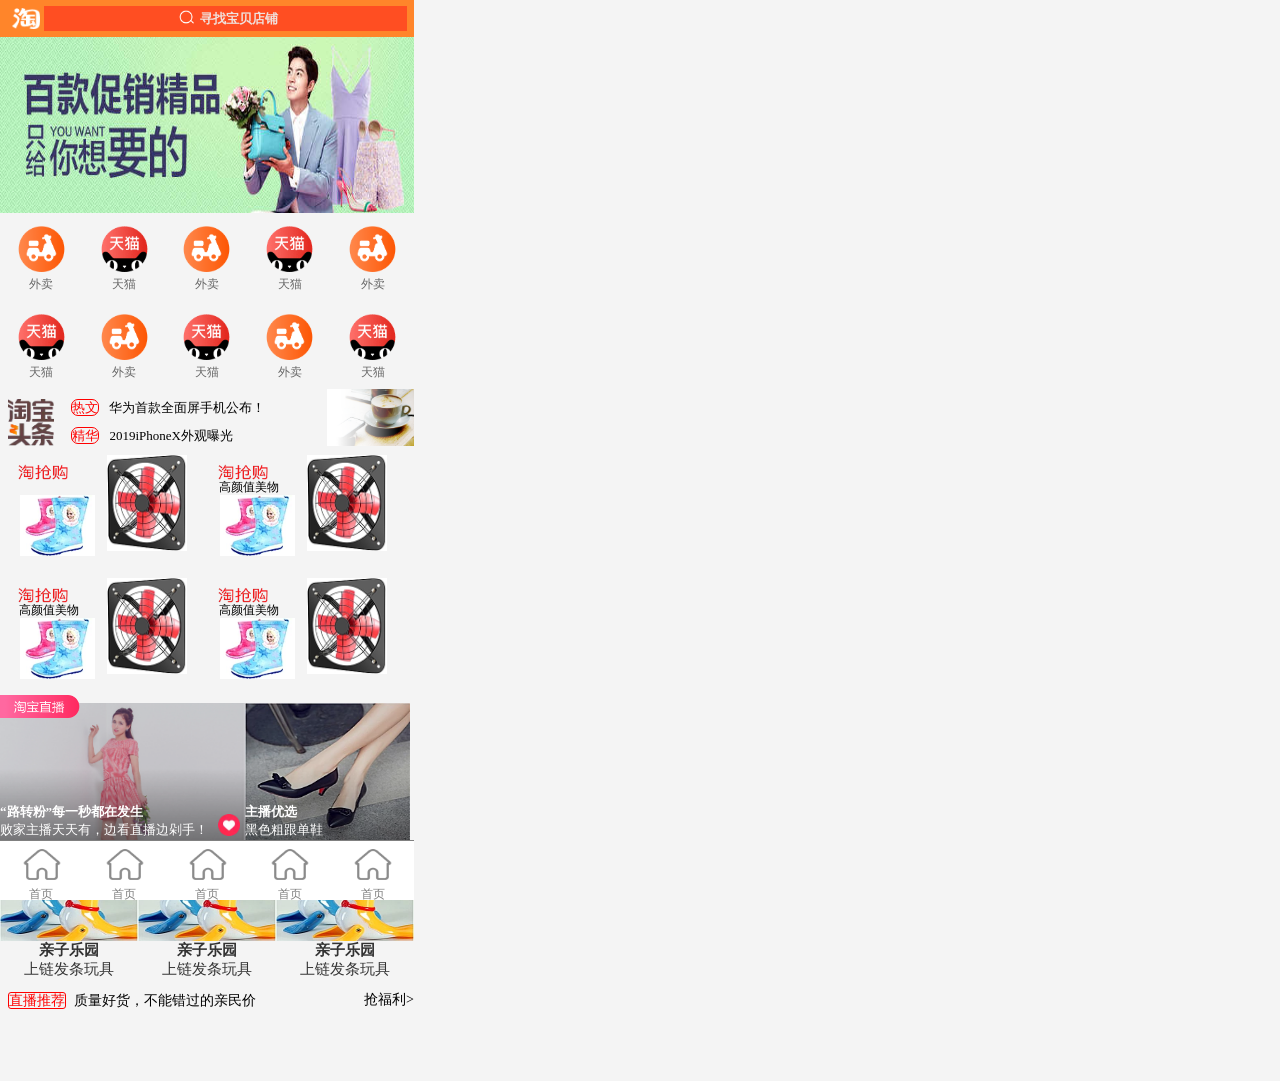
<file: index.html>
<!DOCTYPE html>
<html>

	<head>
		<meta charset="utf-8" />
		<title></title>
		<meta name="viewport" content="width=414,user-scalable=no" />
		<link rel="stylesheet" type="text/css" href="css/css.css" />

	</head>

	<body>
		<div class="header">
			<div class="log"></div>
			<a href="" class="search"><span class="iconfont"></span><span>寻找宝贝店铺</span></a>
		</div>
		<div class="swiper">

		</div>
		<div class="list">
			<a href="" class="inconItem"><img src="img/TB.png" alt="" class="icon" /><span class="text">外卖</span></a>
			<a href="" class="inconItem"><img src="img/tianmao.png" alt="" class="icon" /><span class="text">天猫</span></a>
			<a href="" class="inconItem"><img src="img/TB.png" alt="" class="icon" /><span class="text">外卖</span></a>
			<a href="" class="inconItem"><img src="img/tianmao.png" alt="" class="icon" /><span class="text">天猫</span></a>
			<a href="" class="inconItem"><img src="img/TB.png" alt="" class="icon" /><span class="text">外卖</span></a>
			<a href="" class="inconItem"><img src="img/tianmao.png" alt="" class="icon" /><span class="text">天猫</span></a>
			<a href="" class="inconItem"><img src="img/TB.png" alt="" class="icon" /><span class="text"></span>外卖</a>
			<a href="" class="inconItem"><img src="img/tianmao.png" alt="" class="icon" /><span class="text">天猫</span></a>
			<a href="" class="inconItem"><img src="img/TB.png" alt="" class="icon" /><span class="text"></span>外卖</a>
			<a href="" class="inconItem"><img src="img/tianmao.png" alt="" class="icon" /><span class="text">天猫</span></a>
		</div>
		<div class="toutiao">
			<div class="ttLeft"></div>
			<div class="ttMain">
				<div class="jhItem"><span class="tag">热文</span><span class="txt">华为首款全面屏手机公布！</span></div>
				<div class="jhItem"><span class="tag">精华</span><span class="txt">2019iPhoneX外观曝光</span></div>
			</div>
			<div class="ttRight"></div>
		</div>
		<div class="bigview">
			<div class="bvTop">
				<div class="bvtLeft">
					<div class="tqg">
						<a href=""><img src="img/hqg.webp" /></a>
					</div>
					<div class="xiezi">
					</div>
					<div class="yifu">
					</div>
				</div>
				<div class="bvtLeft">
					<div class="tqg">
						<a href=""><img src="img/hqg.webp" /></a>
						<p class="gyz">高颜值美物</p>
					</div>
					<div class="xiezi">
					</div>
					<div class="yifu">
					</div>
				</div>
			</div>
			<div class="bvTop">
				<div class="bvtLeft">
					<div class="tqg">
						<a href=""><img src="img/hqg.webp" /></a>
						<p class="gyz">高颜值美物</p>
					</div>
					<div class="xiezi">
					</div>
					<div class="yifu">
					</div>
				</div>
				<div class="bvtLeft">
					<div class="tqg">
						<a href=""><img src="img/hqg.webp" /></a>
						<p class="gyz">高颜值美物</p>
					</div>
					<div class="xiezi">
					</div>
					<div class="yifu">
					</div>
				</div>
			</div>
		</div>
		<div class="zhiboT">
			<div class="girl">
				<a href="">
					<h4>“路转粉”每一秒都在发生</h4></a>
				<a href="">
					<p>败家主播天天有，边看直播边剁手！</p>
				</a>
			</div>
			<div class="youxuan">
				<a href="">
					<h4>  主播优选</h4></a>
				<a href="">
					<p> 黑色粗跟单鞋</p>
				</a>
			</div>
		</div>
		<div class="zhiboD">
			<div class="img">
				<a href="">
					<h4>亲子乐园</h4></a>
				<a href="">
					<p>上链发条玩具</p>
				</a>
			</div>
			<div class="img">
				<a href="">
					<h4>亲子乐园</h4></a>
				<a href="">
					<p>上链发条玩具</p>
				</a>
			</div>
			<div class="img">
				<a href="">
					<h4>亲子乐园</h4></a>
				<a href="">
					<p>上链发条玩具</p>
				</a>
			</div>
		</div>
		<div class="tuijian">
			<div class="zhibotj">
				<span class="tj">直播推荐</span><a href="">质量好货，不能错过的亲民价</a>
			</div>
			<div class="qfl">
				<p class="fl">抢福利></p>
			</div>
			</div>
			<div class="last">
				<div class="tab">
					<a href=""><img src="img/home.png"</a>
					<p>首页</p>
				</div>
				<div class="tab">
					<a href=""><img src="img/home.png"</a>
					<p>首页</p>
				</div>
				<div class="tab">
					<a href=""><img src="img/home.png"</a>
					<p>首页</p>
				</div>
				<div class="tab">
					<a href=""><img src="img/home.png"</a>
					<p>首页</p>
				</div>
				<div class="tab">
					<a href=""><img src="img/home.png"</a>
					<p>首页</p>
				</div>
				
			</div>

	</body>


<!-- 更新？？？！！！！-->
</html>
</file>
<file: css/css.css>
* {
	margin: 0;
	padding: 0;
	box-sizing: border-box;
}

body {
	padding-top: 37px;
	background-color: #f4f4f4;
}

.header {
	width: 414px;
	height: 37px;
	background: #FF852A;
	display: flex;
	justify-content: center;
	align-items: center;
	position: fixed;
	left: 0;
	top: 0;
}

.header .log {
	width: 37px;
	height: 37px;
	background-image: url(../img/1.png);
	background-repeat: no-repeat;
	background-size: 75%;
	background-position: center;
}

.header .search {
	width: 363px;
	height: 25px;
	background-color: #FF4E22;
	text-decoration: none;
	color: #F0E0DC;
	line-height: 25px;
	font-size: 13px;
	font-weight: 800;
	text-align: center;
	display: flex;
	justify-content: center;
	align-items: center;
	border: ;
}

.header .search .iconfont {
	width: 25px;
	height: 25px;
	background-image: url(../img/search.png);
	background-repeat: no-repeat;
	background-size: 65%;
	display: block;
	background-position: 5px center;
	margin-right: 2px;
}

.swiper {
	width: 414px;
	height: 176px;
	background-image: url(../img/swiper.jpg), url(../img/huxian.webp);
	background-size: 100% 100%;
	background-position: 0px 0px, 276px 36px;
	background-repeat: no-repeat;
}

.list {
	width: 414px;
	height: 176px;
	display: flex;
	justify-content: space-around;
	flex-wrap: wrap;
	align-items: center;
	align-content: space-around;
}

.list .inconItem {
	width: 70px;
	height: 73px;
	text-decoration: none;
	text-align: center;
	font-size: 12px;
	color: rgb(102, 102, 102);
}

.list .inconItem img {
	width: 65px;
	height: 51px;
}

.toutiao {
	width: 414px;
	height: 66px;
	display: flex;
}

.toutiao .ttLeft {
	width: 66px;
	height: 66px;
	background-image: url(../img/toutiao.webp);
	background-position: center;
	background-repeat: no-repeat;
	background-size: 75%;
	margin-right: 10px;
}

.toutiao .ttMain {
	width: 256px;
	height: 66px;
	display: flex;
	flex-direction: column;
	padding-top: 10px;
}

.ttMain .jhItem {
	width: 256px;
	height: 33px;
	font-size: 13px;
	justify-content: center;
}

.jhItem .tag {
	color: red;
	border: 1px solid red;
	border-radius: 7px;
	margin-right: 10px;
}

.jhItem .text {
	color: rgb(51, 51, 51);
}

.toutiao .ttRight {
	width: 93px;
	height: 66px;
	background-image: url(../img/jianbian.png), url(../img/coffe.png);
	background-size: 100%, 100%;
	background-repeat: no-repeat;
}

.bigview {
	width: 414px;
	height: 238px;
	display: flex;
	flex-wrap: wrap;
}

.bigview .bvTop {
	width: 414px;
	height: 123px;
	display: flex;
	justify-content: center;
}

.bvTop .bvtLeft {
	width: 200px;
	height: 123px;
	display: flex;
	flex-wrap: wrap;
	flex-direction: column;
}

.bvtLeft .tqg {
	width: 100px;
	height: 20px;
}

.tqg .gyz {
	font-size: 12px;
	text-align: left;
	margin-top: -5px;
	margin-left: 12px;
}

.tqg img {
	width: 200px;
	height: 25px;
}

.bvtLeft .xiezi {
	width: 100px;
	height: 100px;
	background-image: url(../img/xiezi.webp);
	background-repeat: no-repeat;
	background-position: center;
	background-size: 75%;
}

.bvtLeft .yifu {
	width: 100px;
	height: 120px;
	background-image: url(../img/yifu.webp);
	background-size: 80% 80%;
	background-repeat: no-repeat;
}

.zhiboT {
	margin-top: 10px;
	width: 414px;
	height: 138px;
	display: flex;
}

.girl {
	width: 245px;
	height: 138px;
	background-image: url(../img/zhezhao.webp),url(../img/gril.jpg);
	background-size: 100% 100%;
	position: relative;
}
.girl h4,.youxuan h4{
	margin-top: 100px;
}
.girl a,.youxuan a{
	margin-bottom: 10px;
	text-decoration: none;
	font-size: 13px;
	color: white;
}
.girl:before {
	content: "";
	display: block;
	width: 90px;
	height: 23px;
	background-image: url(../img/zhibo.png);
	background-repeat: no-repeat;
	position: absolute;
	background-size: cover;
	top: -8px;
	left: 0;
}
.girl:after{
	content: "";
	display: block;
	width: 22px;
	height: 22px;
	background-image: url(../img/aixin.webp);
	background-repeat: no-repeat;
	position: absolute;
	background-size: cover;
	bottom: 5px;
	right: 5px;
}
.youxuan {
	width: 165px;
	height: 138px;
	background-image: url(../img/zhezhao.webp),url(../img/youxuan.webp);
	background-size: 100% 100%;
}
.zhiboD{
	width: 414px;
	height: 140px;
	display: flex;
}
.img{
	width: 138px;
	height: 120px;
	background-image: url(../img/qinzi.webp);
	background-size: 138px 100px;
	background-repeat: no-repeat;
}
.img h4{
	margin-top: 100px;
}
.img a{
	text-decoration: none;
	font-size: 15px;
	text-align: center;
	color: rgb(51, 51, 51);
}
.tuijian{
	width: 414px;
	height: 40px;
	display: flex;
	flex-wrap: wrap;
	margin-top: 10px;
	margin-bottom: 50px;
}
.tuijian .zhibotj{
	width: 276px;
	height: 40px;
}
.zhibotj a{
	text-decoration: none;
	font-size: 14px;
	color: black;
}
.zhibotj .tj{
	border: 1px solid red;
	border-radius: 3px;
	color: red;
	font-size: 14px;
	margin: 0 8px;
}
.tuijian .qfl{
	flex: 1;
	text-align: right;
	font-size: 14px;
}
.last{
	width: 414px;
	height: 60px;
	display: flex;
	background-color: white;
	position: fixed;
	z-index: 1;
	bottom: 0;
}
.last .tab{
	flex: 1;
	border-top: 1px solid gray;
}
.tab img{
	width: 40px;
	height: 35px;
	margin-left: 22px;
	margin-top: 6px;
}
.tab a{
	text-align: center;
	text-decoration: none;
	font-size: 12px;
	color: gray;
}
</file>
